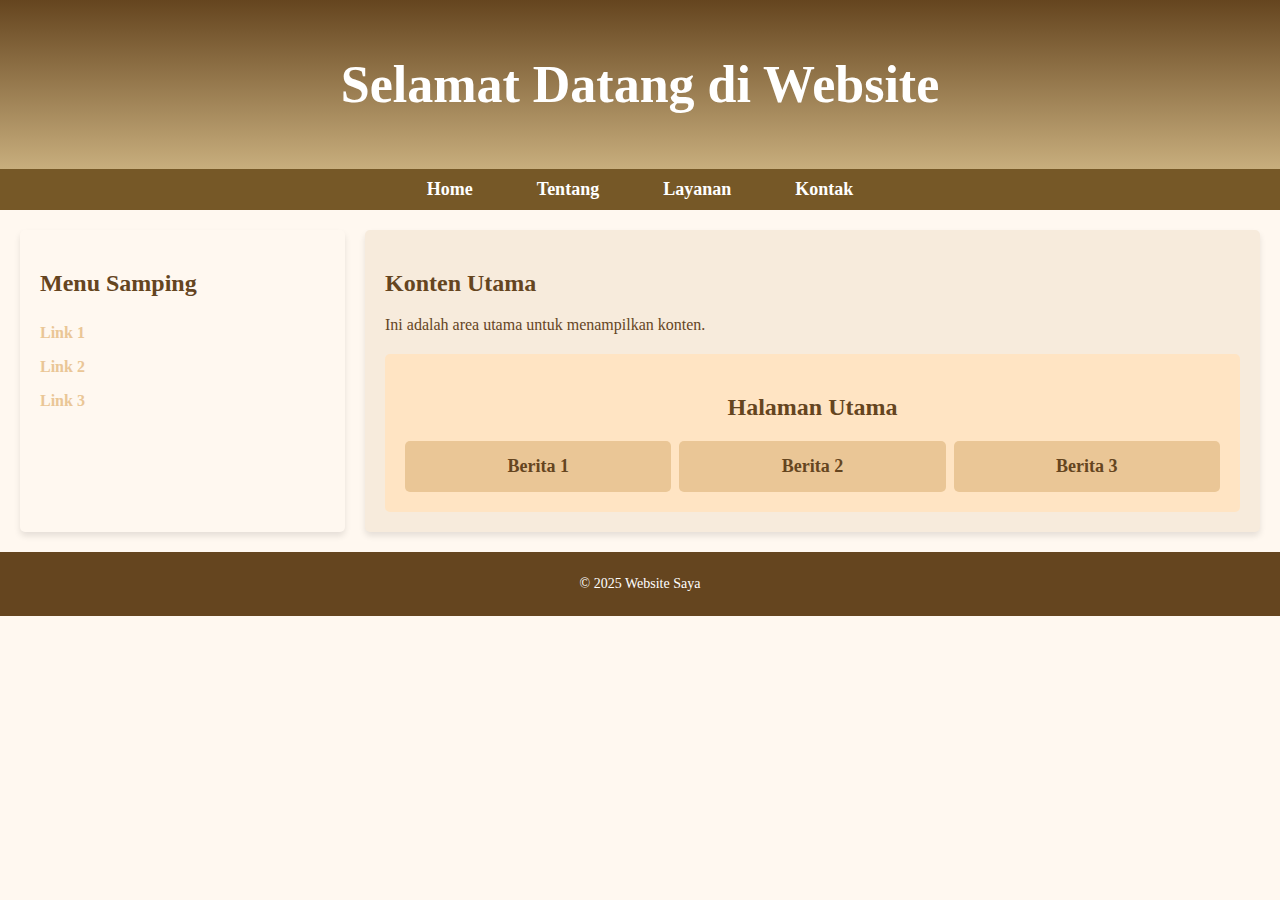
<file: index.html>
<!DOCTYPE html>
<html lang="id">
  <head>
    <meta charset="UTF-8" />
    <meta name="viewport" content="width=device-width, initial-scale=1.0" />
    <title>Website Kami</title>
    <link rel="stylesheet" href="style.css" />
  </head>
  <body>
    <header>
      <h1>Selamat Datang di Website</h1>
    </header>
    <nav>
      <ul>
        <li><a href="index.html">Home</a></li>
        <li><a href="tentang.html">Tentang</a></li>
        <li><a href="layanan.html">Layanan</a></li>
        <li><a href="kontak.html">Kontak</a></li>
      </ul>
    </nav>
    <div class="container">
      <aside class="sidebar">
        <h2>Menu Samping</h2>
        <ul>
          <li><a href="#">Link 1</a></li>
          <li><a href="#">Link 2</a></li>
          <li><a href="#">Link 3</a></li>
        </ul>
      </aside>
      <main class="content">
        <h2>Konten Utama</h2>
        <p>Ini adalah area utama untuk menampilkan konten.</p>
        <div class="table-container">
          <h2>Halaman Utama</h2>
          <div class="news">
            <div class="news-box">Berita 1</div>
            <div class="news-box">Berita 2</div>
            <div class="news-box">Berita 3</div>
          </div>
        </div>
      </main>
    </div>
    <footer>
      <p>&copy; 2025 Website Saya</p>
    </footer>
  </body>
</html>
</file>
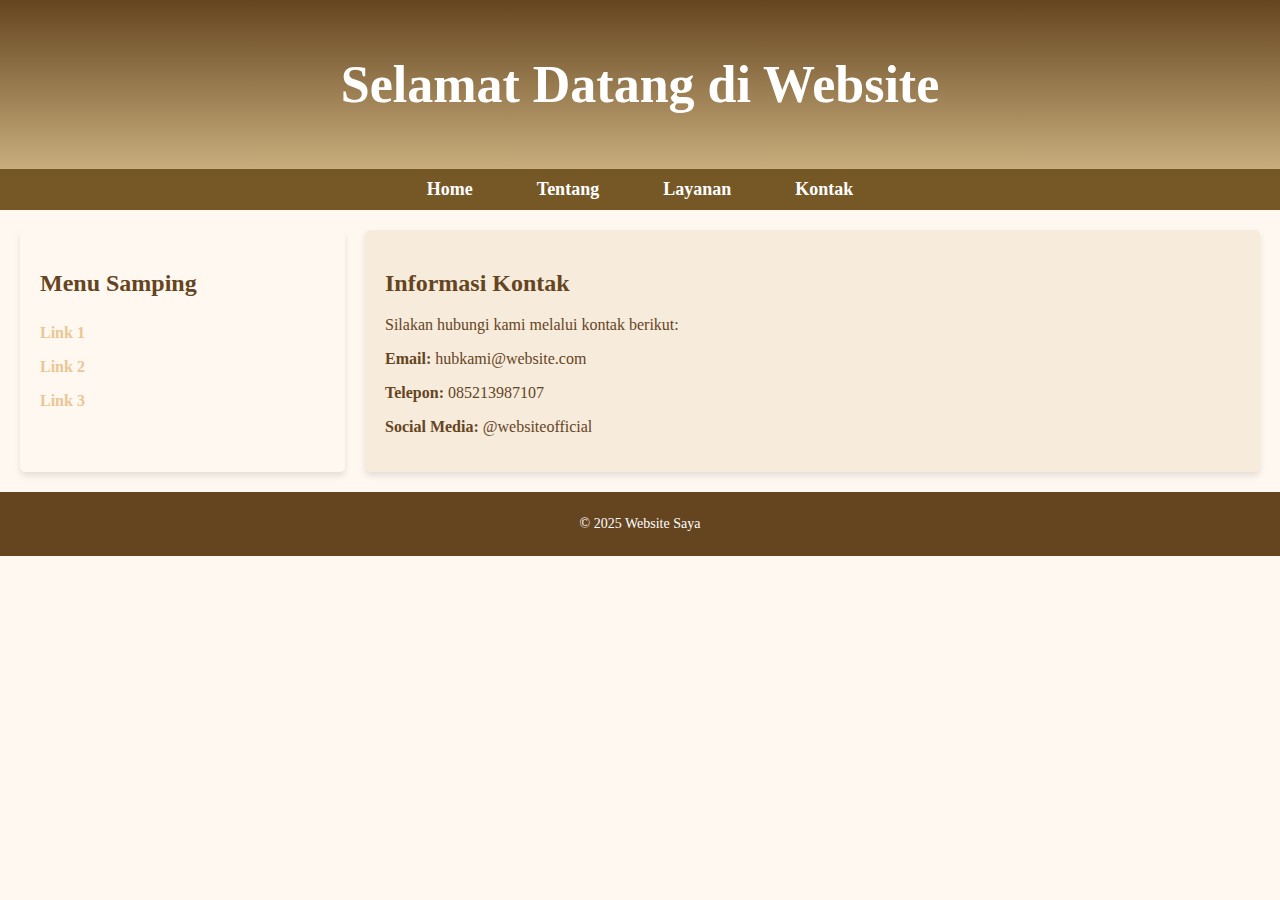
<file: kontak.html>
<!DOCTYPE html>
<html lang="id">
  <head>
    <meta charset="UTF-8" />
    <meta name="viewport" content="width=device-width, initial-scale=1.0" />
    <title>Website Kami</title>
    <link rel="stylesheet" href="style.css" />
  </head>
  <body>
    <header>
      <h1>Selamat Datang di Website</h1>
    </header>
    <nav>
      <ul>
        <li><a href="index.html">Home</a></li>
        <li><a href="tentang.html">Tentang</a></li>
        <li><a href="layanan.html">Layanan</a></li>
        <li><a href="kontak.html">Kontak</a></li>
      </ul>
    </nav>
    <div class="container">
      <aside class="sidebar">
        <h2>Menu Samping</h2>
        <ul>
          <li><a href="#">Link 1</a></li>
          <li><a href="#">Link 2</a></li>
          <li><a href="#">Link 3</a></li>
        </ul>
      </aside>
      <main class="content">
        <h2>Informasi Kontak</h2>
        <p>Silakan hubungi kami melalui kontak berikut:</p>
        <p><strong>Email:</strong> hubkami@website.com</p>
        <p><strong>Telepon:</strong> 085213987107</p>
        <p><strong>Social Media:</strong> @websiteofficial</p>
      </main>
    </div>
    <footer>
      <p>&copy; 2025 Website Saya</p>
    </footer>
  </body>
</html>
</file>
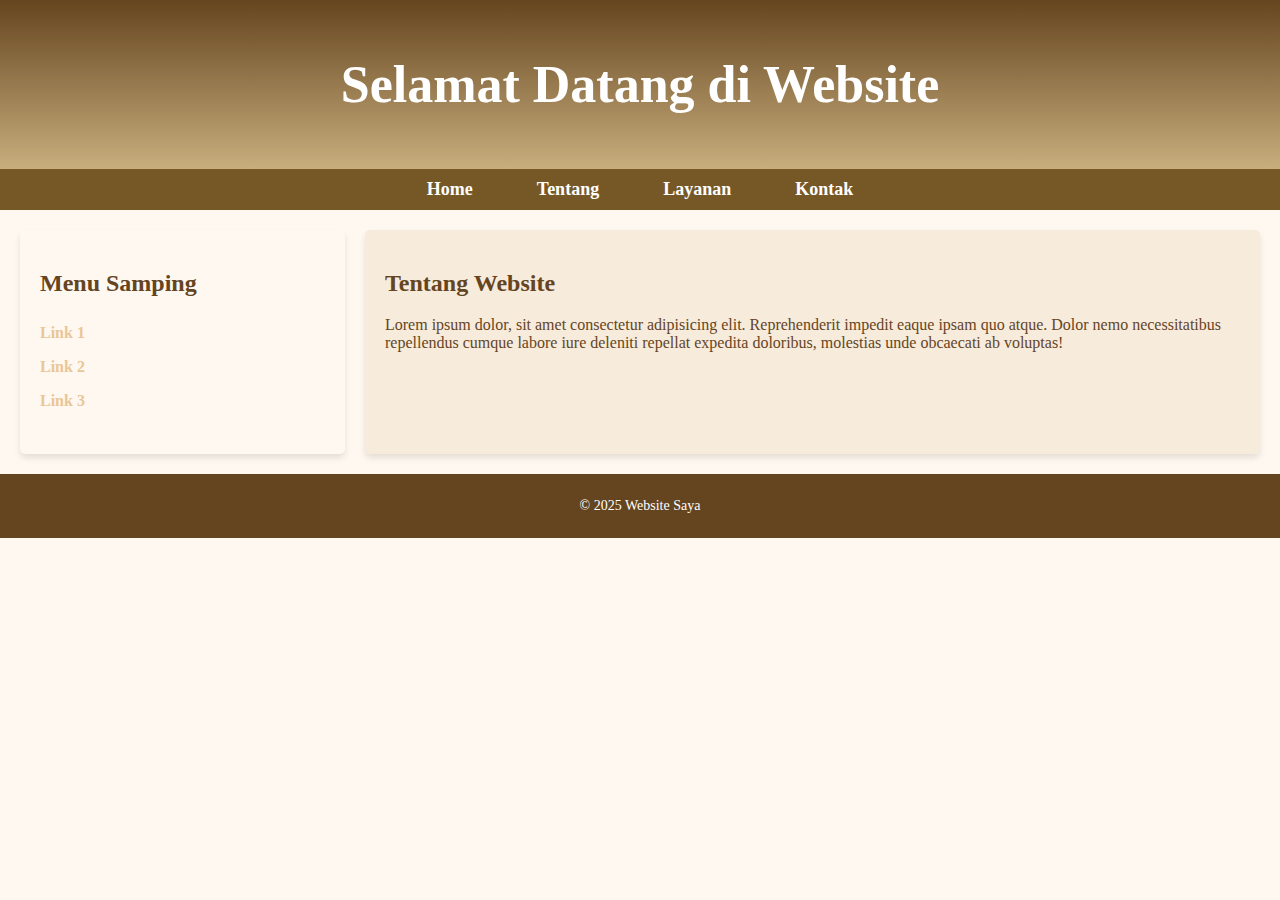
<file: tentang.html>
<!DOCTYPE html>
<html lang="id">
  <head>
    <meta charset="UTF-8" />
    <meta name="viewport" content="width=device-width, initial-scale=1.0" />
    <title>Website Kami</title>
    <link rel="stylesheet" href="style.css" />
  </head>
  <body>
    <header>
      <h1>Selamat Datang di Website</h1>
    </header>
    <nav>
      <ul>
        <li><a href="index.html">Home</a></li>
        <li><a href="tentang.html">Tentang</a></li>
        <li><a href="layanan.html">Layanan</a></li>
        <li><a href="kontak.html">Kontak</a></li>
      </ul>
    </nav>
    <div class="container">
      <aside class="sidebar">
        <h2>Menu Samping</h2>
        <ul>
          <li><a href="#">Link 1</a></li>
          <li><a href="#">Link 2</a></li>
          <li><a href="#">Link 3</a></li>
        </ul>
      </aside>
      <main class="content">
        <h2>Tentang Website</h2>
        <p>
          Lorem ipsum dolor, sit amet consectetur adipisicing elit. Reprehenderit impedit eaque ipsam quo atque. Dolor nemo necessitatibus repellendus cumque labore iure deleniti repellat expedita doloribus, molestias unde obcaecati ab voluptas!
        </p>
      </main>
    </div>
    <footer>
      <p>&copy; 2025 Website Saya</p>
    </footer>
  </body>
</html>
</file>
<file: style.css>
body {
  margin: 0;
  padding: 0;
  background-color: #fff8f0;
}

header {
  background: linear-gradient(180deg, #65451F, #C8AE7D);
  color: white;
  padding: 20px;
  text-align: center;
  font-size: 26px;
  font-weight: 700;
}

nav {
  background: #765827;
  padding: 10px;
}

nav ul {
  list-style: none;
  padding: 0;
  margin: 0;
  text-align: center;
}

nav ul li {
  display: inline;
  margin: 0 15px;
}

nav ul li a {
  color: white;
  text-decoration: none;
  font-size: 18px;
  padding: 10px 15px;
  border-radius: 5px;
  transition: background 0.3s ease-in-out;
  font-weight: 600;
}

nav ul li a:hover {
  background: #EAC696;
  color: #65451F;
}

.container {
  display: flex;
  margin: 20px;
  gap: 20px;
}

.sidebar {
  width: 25%;
  background: #fff8f0;
  padding: 20px;
  border-radius: 5px;
  box-shadow: 0px 4px 6px rgba(0, 0, 0, 0.1);
}

.sidebar h2 {
  color: #65451F;
  font-weight: 700;
}

.sidebar ul {
  list-style: none;
  padding: 0;
}

.sidebar ul li {
  padding: 8px 0;
}

.sidebar ul li a {
  text-decoration: none;
  color: #EAC696;
  font-weight: 600;
}

.sidebar ul li a:hover {
  color: #65451F;
}

.content {
  width: 75%;
  background: #f7ebdc;
  padding: 20px;
  border-radius: 5px;
  box-shadow: 0px 4px 6px rgba(0, 0, 0, 0.1);
}

.content h2 {
  font-weight: 700;
  color: #65451F;
}

.content p {
  font-size: 16px;
  color: #65451F;
}

.table-container {
  text-align: center;
  background: #ffe4c3;
  padding: 20px;
  border-radius: 5Px;
  margin-top: 20px;
}

.table-container h2 {
  font-weight: 700;
  color: #65451F;
}

.news {
  display: flex;
  justify-content: space-between;
  margin-top: 15px;
}

.news-box {
  width: 29%;
  padding: 15px;
  background: #EAC696;
  color: #65451F;
  text-align: center;
  font-weight: 600;
  border-radius: 5px;
  transition: transform 0.3s ease-in-out, background 0.3s ease-in-out;
  font-size: 18px;
}

.news-box:hover {
  transform: scale(1.05);
  background: #65451F;
  color: #EAC696;
}

/* Form kontak */
#formWA {
  background-color: #fff;
  padding: 30px 25px;
  border-radius: 10px;
  box-shadow: 0 6px 20px rgba(0, 0, 0, 0.1);
  width: 100%;
  max-width: 500px;
}

#formWA label {
  display: block;
  margin-bottom: 8px;
  font-weight: bold;
  color: #333;
}

#formWA input,
#formWA textarea {
  width: 100%;
  padding: 12px;
  border: 1px solid #ccc;
  border-radius: 6px;
  margin-bottom: 20px;
  box-sizing: border-box;
  font-size: 16px;
}

#formWA input:focus,
#formWA textarea:focus {
  border-color: #25D366;
  outline: none;
  box-shadow: 0 0 4px rgba(37, 211, 102, 0.3);
}

#formWA button {
  background-color: #25D366;
  color: white;
  border: none;
  padding: 12px 25px;
  border-radius: 6px;
  font-size: 16px;
  cursor: pointer;
  transition: background-color 0.3s ease;
}

#formWA button:hover {
  background-color: #1ebe5d;
}

footer {
  background: #65451F;
  color: white;
  text-align: center;
  padding: 10px;
  font-size: 14px;
  margin-top: 20px;
}
</file>
